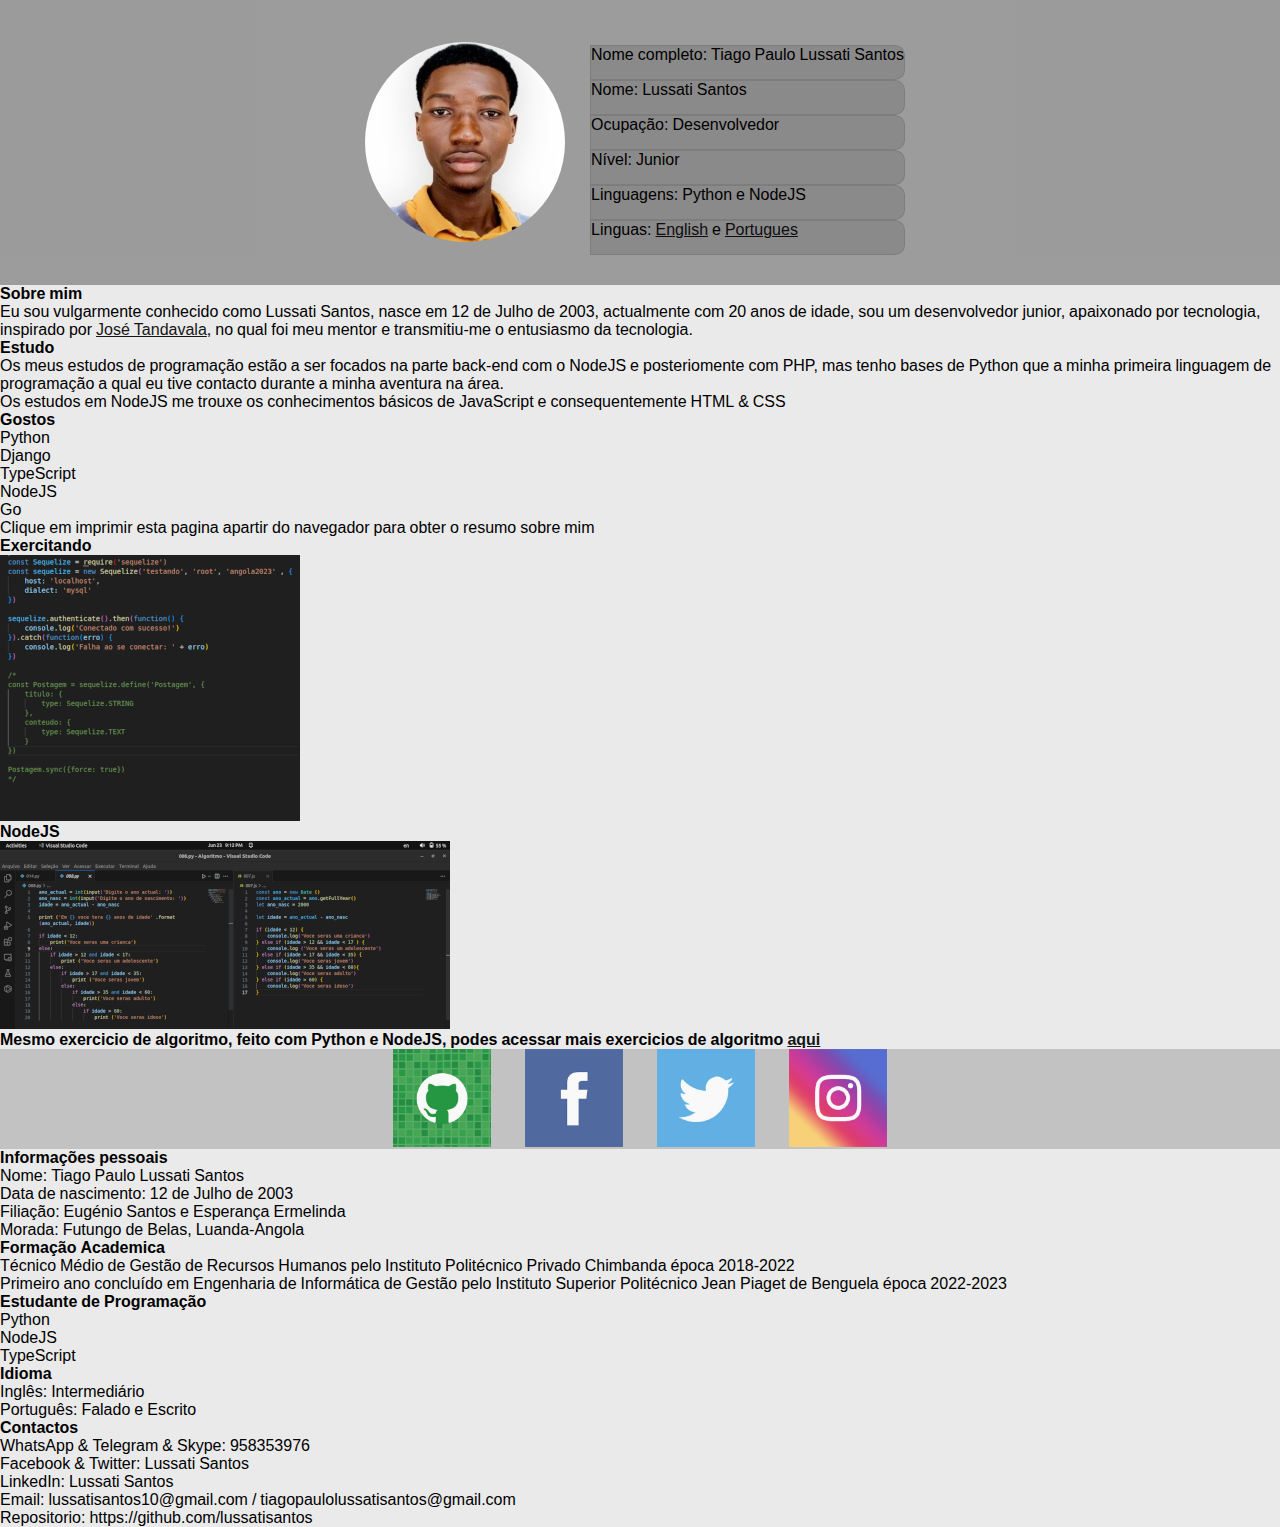
<file: index.html>
<!DOCTYPE html>
<html lang="pt">
<head>
    <meta charset="UTF-8">
    <meta http-equiv="X-UA-Compatible" content="IE=edge">
    <meta name="viewport" content="width=device-width, initial-scale=1.0">
    <title>Lussati Santos</title>
    <link rel="stylesheet" href="css/style.css">
    <link rel="stylesheet" href="css/print.css" media="print">
</head>
<body>
    <header>
        <section>
            <div id="img-principal"><img id="img-face" src="img/lussati-300.jpg" alt=""></div>
            <div class="inform">
                <p>Nome completo: Tiago Paulo Lussati Santos</p>
                <p>Nome: Lussati Santos</p>
               <p>Ocupação: Desenvolvedor</p> 
               <p>Nível: Junior</p>
               <p>Linguagens: Python e NodeJS</p>
               <p>Linguas: <a href="en.html">English</a> e <a href="index.html">Portugues</a></p>
            </div>
        </section>
    </header>
    <main>
        <section class="principal">
            <div class="story">
                <h1>Sobre mim</h1>
                <p>Eu sou vulgarmente conhecido como Lussati Santos, nasce em 12 de Julho de 2003, actualmente com 20 anos de idade, sou um desenvolvedor junior, apaixonado por tecnologia, inspirado por <a href="https://github.com/tandavala">José Tandavala</a>, no qual foi meu mentor e transmitiu-me o entusiasmo da tecnologia.</p>
                <h1>Estudo</h1>
                <p>Os meus estudos de programação estão a ser focados na parte back-end com o NodeJS e posteriomente com PHP, mas tenho bases de Python que a minha primeira linguagem de programação a qual eu tive contacto durante a minha aventura na área.</p>
                <p>Os estudos em NodeJS me trouxe os conhecimentos básicos de JavaScript e consequentemente HTML & CSS</p>
                    <h1>Gostos</h1>
                    <ul>
                        <li>Python</li>
                        <li>Django</li>
                        <li>TypeScript</li>
                        <li>NodeJS</li>
                        <li>Go</li>
                    </ul>
               
                    <p class="resumo">Clique em imprimir esta pagina apartir do navegador para obter o resumo sobre mim</p>
            </div>
            <div class="fotos">
                <h1>Exercitando</h1>
                <img src="img/node-sequelize.png" alt="NodeJS">
                <h3>NodeJS</h3>
                <img src="img/python-x-nodejs-eg.png" alt="Python vs NodeJS">
                <h3>Mesmo exercicio de algoritmo, feito com Python e NodeJS, podes acessar mais exercicios de algoritmo <a href="#">aqui</a></h3>
            </div>
            
        </section>
    </main>
    <footer>
        <div id="rodape">
            <a href="https://github.com/lussatisantos" target="_blank"><img id="" class="logos" src="img/logo-github.jpg" alt=""></a>
            <a href="https://facebook.com/lussati.santos" target="_blank"><img id="" class="logos" src="img/logo-facebook.jpg" alt=""></a>
            <a href="https://twitter.com/lussatisantos" target="_blank"><img id="" class="logos" src="img/logo-twitter.jpg" alt=""></a>
            <a href="https://instagram.com/lussatisantos" target="_blank"><img id="" class="logos" src="img/logo-instagram.jpg" alt=""></a>
        </div>
    </footer>
    <section class="printer-cv">
        <div class="pessoais">
            <h1>Informações pessoais</h1>
            <p>Nome: Tiago Paulo Lussati Santos</p>
            <p>Data de nascimento: 12 de Julho de 2003</p>
            <p>Filiação: Eugénio Santos e Esperança Ermelinda</p>
            <p>Morada: Futungo de Belas, Luanda-Angola</p>
        </div>
        <div class="academia">
            <h1>Formação Academica</h1>
            <ul>
                <li>Técnico Médio de Gestão de Recursos Humanos pelo Instituto Politécnico Privado Chimbanda época 2018-2022</li>
                <li>Primeiro ano concluído em Engenharia de Informática de Gestão pelo Instituto Superior Politécnico Jean Piaget de Benguela época 2022-2023</li>
            </ul>
        </div>
        <div class="ocup">
            <h1>Estudante de Programação</h1>
            <p>Python</p>
            <p>NodeJS</p>
            <p>TypeScript</p>
        </div>
        <div class="linguas">
            <h1>Idioma</h1>
            <p>Inglês: Intermediário</p>
            <p>Português: Falado e Escrito</p>
        </div>
        <div class="contactos">
            <h1>Contactos</h1>
            <p>WhatsApp & Telegram & Skype: 958353976</p>
            <p>Facebook & Twitter: Lussati Santos</p>
            <p>LinkedIn: Lussati Santos</p>
            <p>Email: lussatisantos10@gmail.com / tiagopaulolussatisantos@gmail.com </p>
            <p>Repositorio: https://github.com/lussatisantos</p>
        </div>
    </section>
</body>
</html>
</file>
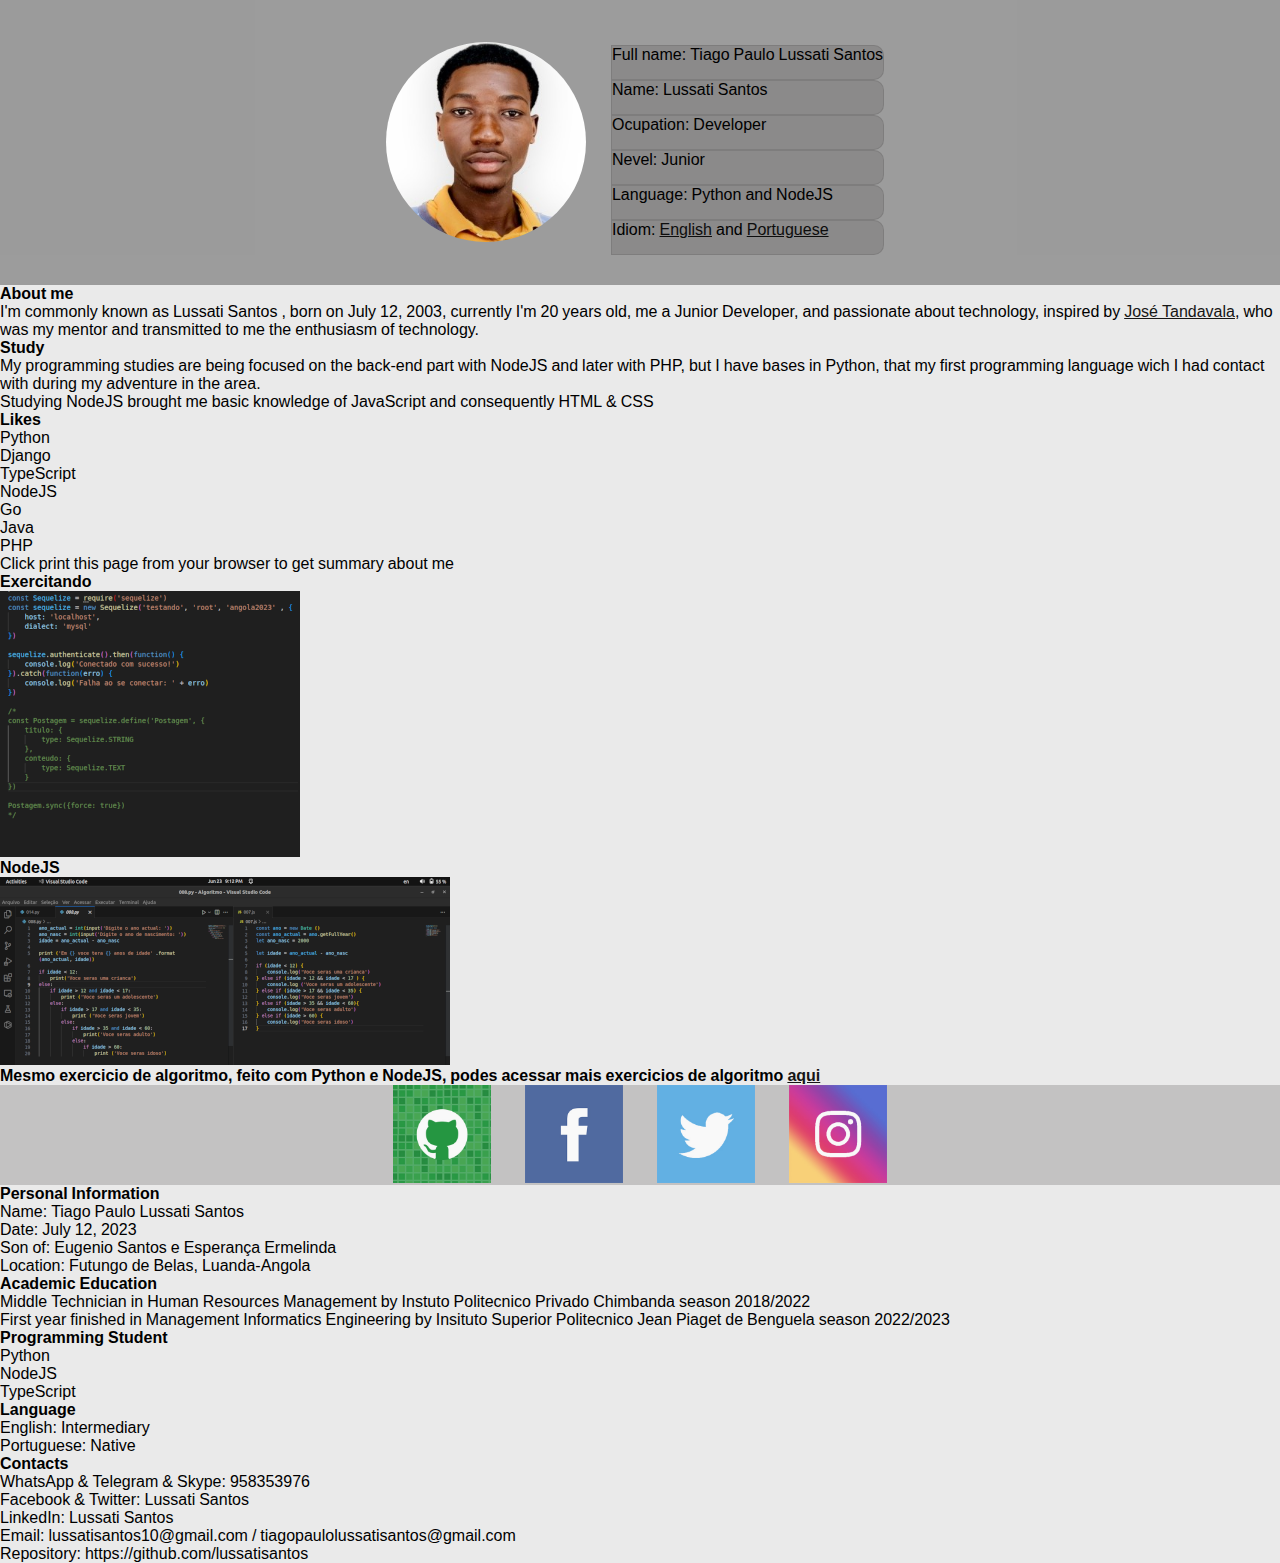
<file: en.html>
<!DOCTYPE html>
<html lang="pt">
<head>
    <meta charset="UTF-8">
    <meta http-equiv="X-UA-Compatible" content="IE=edge">
    <meta name="viewport" content="width=device-width, initial-scale=1.0">
    <title>Lussati Santos</title>
    <link rel="stylesheet" href="css/style.css">
    <link rel="stylesheet" href="css/print.css" media="print">
</head>
<body>
    <header>
        <section>
            <div id="img-principal"><img id="img-face" src="img/lussati-300.jpg" alt=""></div>
            <div class="inform">
                <p>Full name: Tiago Paulo Lussati Santos</p>
                <p>Name: Lussati Santos</p>
               <p>Ocupation: Developer</p> 
               <p>Nevel: Junior</p>
               <p>Language: Python and NodeJS</p>
               <p>Idiom: <a href="en.html">English</a> and <a href="index.html">Portuguese</a></p>
            </div>
        </section>
    </header>
    <main>
        <section class="principal">
            <div class="story">
                <h1>About me</h1>
                <p>I'm commonly known as Lussati Santos , born on July 12, 2003, currently I'm 20 years old, me a Junior Developer, and passionate about technology, inspired by <a href="https://github.com/tandavala">José Tandavala</a>, who was my mentor and transmitted to me the enthusiasm of technology.</p>
                <h1>Study</h1>
                <p>My programming studies are being focused on the back-end part with NodeJS and later with PHP, but I have bases in Python, that my first programming language wich I had contact with during my adventure in the area.</p>
                <p>Studying NodeJS brought me basic knowledge of JavaScript and consequently HTML & CSS</p>
                    <h1>Likes</h1>
                    <ul>
                        <li>Python</li>
                        <li>Django</li>
                        <li>TypeScript</li>
                        <li>NodeJS</li>
                        <li>Go</li>
                        <li>Java</li>
                        <li>PHP</li>
                    </ul>
               
                    <p class="resumo">Click print this page from your browser to get summary about me</p>
            </div>
            <div class="fotos">
                <h1>Exercitando</h1>
                <img src="img/node-sequelize.png" alt="NodeJS">
                <h3>NodeJS</h3>
                <img src="img/python-x-nodejs-eg.png" alt="Python vs NodeJS">
                <h3>Mesmo exercicio de algoritmo, feito com Python e NodeJS, podes acessar mais exercicios de algoritmo <a href="#">aqui</a></h3>
            </div>
            
        </section>
    </main>
    <footer>
        <div id="rodape">
            <a href="https://github.com/lussatisantos"><img id="" class="logos" src="img/logo-github.jpg" alt=""></a>
            <a href="https://facebook.com/lussati.santos"><img id="" class="logos" src="img/logo-facebook.jpg" alt=""></a>
            <a href="https://twuiter.com/lussatisantos"><img id="" class="logos" src="img/logo-twitter.jpg" alt=""></a>
            <a href="https://instagram.com/lussatisantos"><img id="" class="logos" src="img/logo-instagram.jpg" alt=""></a>
        </div>
    </footer>
    <section class="printer-cv">
        <div class="pessoais">
            <h1>Personal Information</h1>
            <p>Name: Tiago Paulo Lussati Santos</p>
            <p>Date: July 12, 2023</p>
            <p>Son of: Eugenio Santos e Esperança Ermelinda</p>
            <p>Location: Futungo de Belas, Luanda-Angola</p>
        </div>
        <div class="academia">
            <h1>Academic Education</h1>
            <ul>
                <li>Middle Technician in Human Resources Management by Instuto Politecnico Privado Chimbanda season 2018/2022</li>
                <li>First year finished in Management Informatics Engineering by Insituto Superior Politecnico Jean Piaget de Benguela season 2022/2023</li>
            </ul>
        </div>
        <div class="ocup">
            <h1>Programming Student</h1>
            <p>Python</p>
            <p>NodeJS</p>
            <p>TypeScript</p>
        </div>
        <div class="linguas">
            <h1>Language</h1>
            <p>English: Intermediary</p>
            <p>Portuguese: Native</p>
        </div>
        <div class="contactos">
            <h1>Contacts</h1>
            <p>WhatsApp & Telegram & Skype: 958353976</p>
            <p>Facebook & Twitter: Lussati Santos</p>
            <p>LinkedIn: Lussati Santos</p>
            <p>Email: lussatisantos10@gmail.com / tiagopaulolussatisantos@gmail.com</p>
            <p>Repository: https://github.com/lussatisantos</p>
        </div>
    </section>
</body>
</html>
</file>
<file: css/print.css>
* {
    margin: 0px;
    padding: 0px;
    box-sizing: border-box;
    font-size: 100%;
    font-family: 'Times New Roman', Times, serif;
}
a {
    color: currentColor;
    text-decoration: underline;
    cursor: pointer;
    opacity: 0.9;
}
/* NONE */

header .inform {
    display: none;
}

main {
    display: none;
}

footer {
    display: none;
}

/* General */


section {
    text-align: justify;
}
section div {
    padding-bottom: 10px;
}
section div p {
    padding-left: 15px;
    padding: 5px;
}

section div ul li {
    padding-bottom: 5px;
    padding-left: 15px;
}

section div ul {
    padding: 5px;
}
section img {
    width: 125px;
    height: 125px;
}
.ocup p {
    padding-left: 15px;
}
.pessoais p {
    padding-left: 15px;
}
.linguas p {
    padding-left: 15px;
}
.contactos p {
    padding-left: 15px;
}
</file>
<file: css/style.css>
@charset 'UTF-8';
@font-face {
    font-family: 'open sans';
    src: url(../fonts/fontawesome-webfont.woff);
}
* {
    margin: 0px;
    padding: 0px;
    box-sizing: border-box;
    font-size: 100%;
    font-family: 'open sans', Arial, Helvetica, sans-serif;
}

ul {
    list-style: none;
}
a {
    color: currentColor;
    text-decoration: underline;
    cursor: pointer;
    opacity: 0.9;
}
a:hover {
    opacity: 1;
}
body {
    background-color: rgba(128, 128, 128, 0.164);
}

/* HEADER */
header {
    display: flex;
    position: relative;
    top: 0;
    left: 0;
    background-color: rgba(128, 128, 128, 0.74);
    padding: 20px 50px;
    justify-content: space-around;
}

header section {
    display: flex;
    flex-direction: stretch;
    text-align: justify;
    align-items: center;
}

header img {
    width: 200px;
    border-radius: 100%;
}
.inform {
   margin-left: 15px;
   margin-top: 15px;
   padding: 10px;
  
}
.inform p {
    border-radius: 0 10px 10px 0;
    border: 1px solid rgba(0, 0, 0, 0.089);
    padding-bottom: 15px;
    background-color: rgba(97, 96, 96, 0.288);
}

/* FOOTER */
footer {
 text-align: center;
    background-color:  rgba(97, 96, 96, 0.288);
}

.rodape {
    display: flex;
    padding: 5px 0;
    align-items: center;
}
footer div a img {
    width: 10%;
    height: 10%;
    padding-right: 15px;
    padding-left: 15px;
}
</file>
